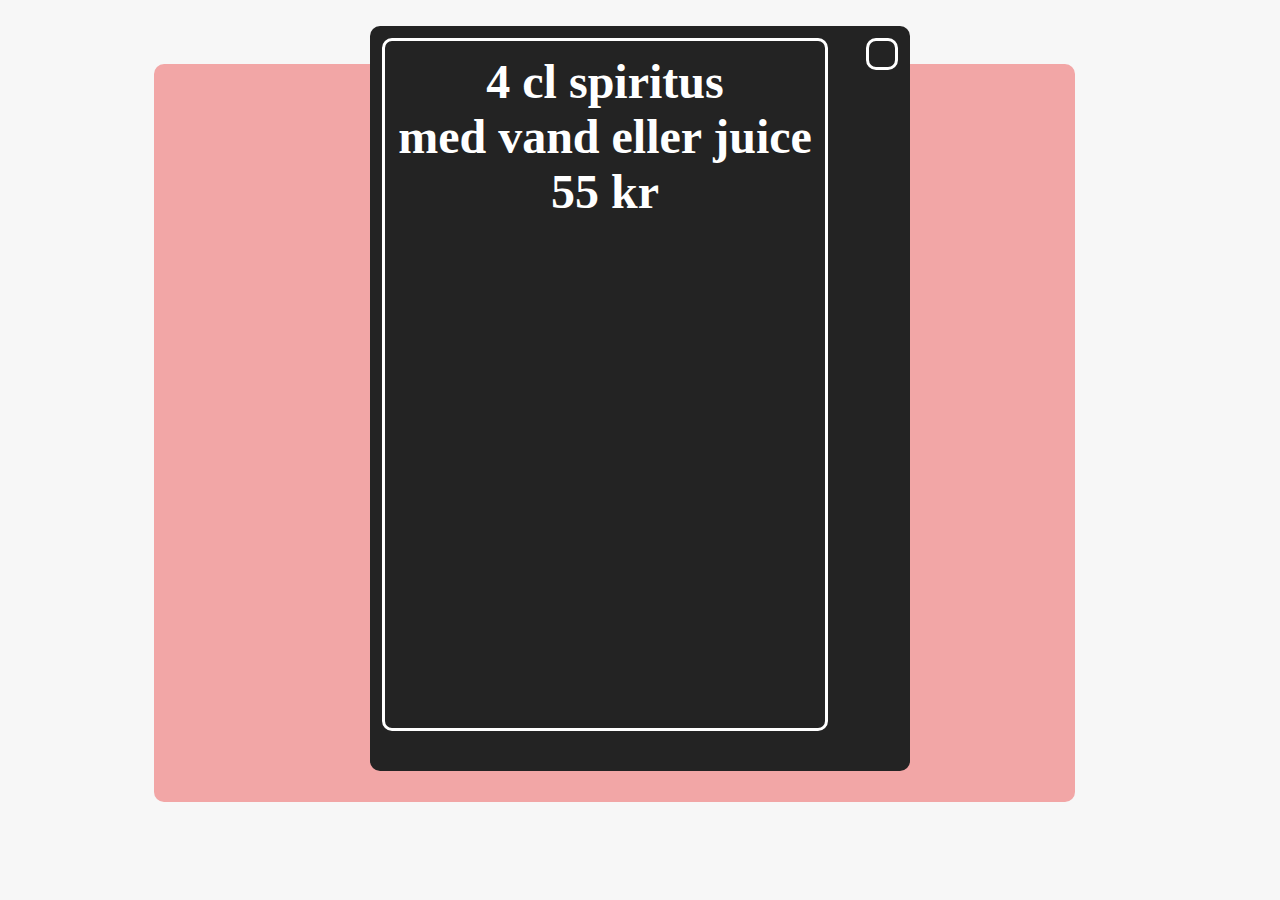
<file: drinksCart.html>
<!DOCTYPE html>
<html lang="en">
  <head>
    <meta charset="UTF-8" />
    <meta name="viewport" content="width=device-width, initial-scale=1.0" />
    <meta name="description" content="Se Det Ny Scalas barkort her, den hyggeligste bar i København" />
    <meta name="robots" content="noindex" />
    <title>Drinks Kort</title>
    <!-- favicon -->
    <link rel="apple-touch-icon" sizes="180x180" href="img/favicons/apple-touch-icon.png" />
    <link rel="icon" type="image/png" sizes="32x32" href="img/favicons/favicon-32x32.png" />
    <link rel="icon" type="image/png" sizes="16x16" href="img/favicons/favicon-16x16.png" />
    <link rel="manifest" href="img/favicons/site.webmanifest" />
    <meta name="msapplication-TileColor" content="#da532c" />
    <meta name="theme-color" content="#ffffff" />
    <link rel="stylesheet" href="style.css" />
    <style>
      body {
        margin: 0;
        /* overscroll-behavior: none ; */
      }

      .sjusList,
      .drinksList {
        z-index: 100;
      }

      .container {
        width: 100%;
        /* height: 100vh; */
        object-fit: cover;
        /* filter: grayscale(1); */
        background-repeat: no-repeat;
        background-size: cover;
        background-position: center;
        /* background-image: url("img/wood-100.jpg"); */
        background-attachment: fixed;

        overflow: scroll;

        display: flex;
        flex-wrap: wrap;
        justify-content: center;
      }

      .color-board {
        width: 72vw;
        height: 82vh;

        position: absolute;
        top: 5vw;
        left: 12vw;
        background-color: #f2a6a6;

        border-radius: 10px;
      }

      .board {
        object-fit: contain;
        /* height: 80vh; */

        background-color: #232323;
        border-radius: 10px;

        position: absolute;
        /* top: 2vw; */

        /* margin: 3vw; */
        padding: 1vw;

        display: flex;
        flex-wrap: wrap;
        justify-content: center;
      }

      .sjusContainer {
        border: solid white;
        border-radius: 10px;

        /* margin-right: 3vw; */
        margin-bottom: 3vh;
        padding: 3vw;
      }

      .drinksContainer {
        border: solid white;
        height: fit-content;
        border-radius: 10px;

        padding: 3vw;
      }

      .sjusContainer h2 {
        text-align: center;
        color: white;
        font-size: 3rem;

        margin: 0 0 1vw 0;
      }

      .oneDrink {
        display: flex;
        justify-content: space-between;

        /* width: 30vw; */
        height: fit-content;
        padding: 10px;
      }

      .oneDrink p {
        font-family: "Bebas Neue", cursive;
        font-size: 30px;
        margin: 0;

        color: white;
      }

      .oneSjus {
        display: flex;
        justify-content: center;
        /* width: 30vw; */
        height: 2vh;
        padding: 10px;
      }

      .oneSjus p {
        font-family: "Bebas Neue", cursive;
        font-size: 30px;
        margin: 0;

        color: white;
      }

      @media only screen and (min-width: 768px) {
        .sjusList,
        .drinksList {
          z-index: 100;
        }

        .container {
          width: 100%;
          height: 100vh;
          object-fit: cover;
          /* filter: grayscale(1); */
          background-repeat: no-repeat;
          background-size: cover;
          background-position: center;
          /* background-image: url("img/wood-100.jpg"); */
          background-attachment: fixed;

          overflow: scroll;

          display: flex;
          flex-wrap: wrap;
          justify-content: center;
        }

        .color-board {
          width: 72vw;
          height: 82vh;

          position: absolute;
          top: 5vw;
          left: 12vw;
          background-color: #f2a6a6;

          border-radius: 10px;
        }

        .board {
          object-fit: contain;
          height: 80vh;
          background-color: #232323;
          border-radius: 10px;

          position: absolute;
          top: 2vw;

          /* margin: 3vw; */
          padding: 1vw;

          display: flex;
          flex-wrap: wrap;
        }

        .sjusContainer {
          border: solid white;
          border-radius: 10px;

          margin-right: 3vw;
          padding: 1vw;
        }

        .drinksContainer {
          border: solid white;
          height: fit-content;
          border-radius: 10px;

          padding: 1vw;
        }

        .sjusContainer h2 {
          text-align: center;
          color: white;
          font-size: 3rem;

          margin: 0 0 1vw 0;
        }

        .oneDrink {
          display: flex;
          justify-content: space-between;

          width: 30vw;
          /* height: fit-content; */
          padding: 10px;
        }

        .oneDrink p {
          font-family: "Bebas Neue", cursive;
          font-size: 30px;
          margin: 0;

          color: white;
        }

        .oneSjus {
          display: flex;
          justify-content: center;
          width: 30vw;
          height: 2vh;
          padding: 10px;
        }

        .oneSjus p {
          font-family: "Bebas Neue", cursive;
          font-size: 30px;
          margin: 0;

          color: white;
        }
      }
    </style>
  </head>
  <body>
    <main class="landingpage container">
      <template id="drinks-template">
        <div class="oneDrink">
          <p class="drinkName"></p>
          <p class="price"></p>
        </div>
      </template>

      <template id="sjus-template">
        <div class="oneSjus">
          <p class="sjusName"></p>
        </div>
      </template>
      <div class="color-board"></div>
      <div class="board">
        <div class="sjusContainer">
          <h2>
            4 cl spiritus <br />
            med vand eller juice <br />
            55 kr
          </h2>
          <div class="sjusList"></div>
        </div>

        <div class="drinksContainer">
          <div class="drinksList"></div>
        </div>
      </div>
    </main>

    <script>
      "use strict";

      const drinksUrl = "https://kristianhadberg.dk/kea/4sem/detnyscala/wordpress/wp-json/wp/v2/drink";
      const sjusUrl = "https://kristianhadberg.dk/kea/4sem/detnyscala/wordpress/wp-json/wp/v2/sjus";

      window.addEventListener("DOMContentLoaded", init);

      function init() {
        hentJson();
      }

      async function hentJson(drinksJson, sjusJson) {
        const responseDrinks = await fetch(drinksUrl);
        drinksJson = await responseDrinks.json();

        const responseSjus = await fetch(sjusUrl);
        sjusJson = await responseSjus.json();

        visDrinksKort(drinksJson, sjusJson);
      }

      function visDrinksKort(drinksJson, sjusJson) {
        const modtagerDrink = document.querySelector(".drinksList");
        const drinkSkabelon = document.querySelector("#drinks-template");

        const modtagerSjus = document.querySelector(".sjusList");
        const sjusSkabelon = document.querySelector("#sjus-template");

        modtagerDrink.innerHTML = "";
        modtagerSjus.innerHTML = "";

        drinksJson.forEach((drink) => {
          /** henter indhold fra wp */
          const klonDrink = drinkSkabelon.cloneNode(true).content;
          klonDrink.querySelector(".drinkName").textContent = drink.drinktitle;
          klonDrink.querySelector(".price").textContent = drink.price;

          modtagerDrink.appendChild(klonDrink);
        });

        sjusJson.forEach((sjus) => {
          /** henter indhold fra wp */
          const klonSjus = sjusSkabelon.cloneNode(true).content;
          klonSjus.querySelector(".sjusName").textContent = sjus.sjus;

          modtagerSjus.appendChild(klonSjus);
        });
      }
    </script>
  </body>
</html>
</file>
<file: style.css>
body {
  background-color: #f7f7f7;
}

html {
  scroll-behavior: smooth;
}

#main {
  overflow-y: scroll;
}

img {
  width: 100%;
}

text {
  color: black;
}

h1 {
  font-family: "Comfortaa", cursive;
  color: black;
}

#info h1,
#events h1,
#social h1 {
  font-family: "Bebas Neue", cursive;
  text-align: center;
  font-size: 6rem;
}

h2 {
  font-family: "Bebas Neue", cursive;
  font-size: 4rem;
  color: black;
}

h4 {
  font-size: 3rem;
  font-family: "Bebas Neue", cursive;
}

a {
  font-family: "Quicksand", sans-serif;
}

p {
  font-size: 1.6rem;
  font-family: "Quicksand", sans-serif;
  color: black;
  /* font-family: "Montserrat", sans-serif; */
}

span {
  font-family: "Quicksand", sans-serif;
}

/** splash **/

#landing-page .splash-container {
  position: relative;
}

#landing-page .splash-container h1 {
  color: white;
  font-size: 3rem;
  text-align: center;
}

#landing-page .splash-img {
  width: 100%;
  height: 100vh;
  object-fit: cover;
  filter: grayscale(1);
  background-repeat: no-repeat;
  background-size: cover;
  background-position: center;

  background-image: url("img/scala_splashv2-100.jpg");
}

#landing-page .splash-middle {
  position: absolute;
  left: 0;
  top: 30%;
  bottom: 0;
  right: 0;
  margin: auto;
  width: 300px;
}

.logo-img {
  width: 300px;
}

.splash-container a {
  margin-top: 100px;
  display: flex;
  justify-content: center;
}

.splash-container svg {
  width: 50px;
  height: 50px;
}

.credit {
  position: absolute;
  left: 1vw;
  bottom: 1vh;
}

.credit p {
  font-size: 1.5rem;
  color: white;
  opacity: 50%;
}

/** animation fra https://codepen.io/StrengthandFreedom/pen/zajxqd **/

.bounce {
  -webkit-animation: bounce 2s;
  animation: bounce 2s;
  -webkit-animation-iteration-count: infinite;
  animation-iteration-count: infinite;
}

@-webkit-keyframes bounce {
  0%,
  25%,
  50%,
  75%,
  100% {
    -webkit-transform: translateY(0);
    transform: translateY(0);
  }
  40% {
    -webkit-transform: translateY(-20px);
    transform: translateY(-20px);
  }
  60% {
    -webkit-transform: translateY(-12px);
    transform: translateY(-12px);
  }
}

@keyframes bounce {
  0%,
  25%,
  50%,
  75%,
  100% {
    -webkit-transform: translateY(0);
    transform: translateY(0);
  }
  40% {
    -webkit-transform: translateY(-20px);
    transform: translateY(-20px);
  }
  60% {
    -webkit-transform: translateY(-12px);
    transform: translateY(-12px);
  }
}

/** nav **/

ul {
  list-style-type: none;
}

.menu {
  transform: translateY(-200%);
  width: 100vw;
  height: 100vh;
  position: fixed;
  background-color: #1d1c19;
  transform-origin: top;
  list-style-type: none;
  padding-top: 50px;
  top: 0;
  z-index: 1000;
}

.menu a {
  margin-top: 40px;
  font-size: 2em;
  display: flex;
  flex-direction: column;
  padding: 10px;
  text-align: center;
  color: #fff;
  cursor: pointer;
  text-decoration: none;
}

.menuknap {
  font-size: 2em;
  cursor: pointer;
  display: none;
  /* position: fixed; */
  /* top: 4vw;
  right: 5vw; */
  z-index: 1001;
}

.menu a:hover {
  text-decoration: underline;
}

.sticky {
  position: fixed;
  top: 4vw;
  right: 5vw;
  display: block;
  animation: sticky_kf 0.1s linear;
}

@keyframes sticky_kf {
  0% {
    transform: translateX(10vh);
  }
  100% {
    transform: translateX(0);
  }
}

.whiten {
  color: white;
}

.showmenu {
  transform: translateY(0%);
  transition: 0.5s;
}

.hidemenu {
  transform: translateY(-100%);
  transition: 0.3s;
}

.bodyHidden {
  overflow: hidden;
}

/** info **/

#info .img-container {
  height: 300px;
  margin: 0 auto;
  margin: 40px 0 20px 0;
}

#info .img-container img {
  height: 100%;
  width: 100%;
  object-fit: contain;
  margin: 0 0 15px;
}

#info h2 {
  margin: 0 0 -20px 60px;
  z-index: 100;
}

.text {
  background-color: #e7e8e3;
  padding: 30px 10px 20px 20px;
  margin-bottom: 100px;
  height: 25vh;
}

#info .wrapper {
  background-color: #f2a6a6;
  margin-bottom: 100px;
}

#info a {
  text-decoration: underline;
}

#info .text {
  background-color: #e7e8e3;
  padding: 30px 10px 20px 20px;
  margin-bottom: 100px;
  height: inherit;
}

/** arrangementer **/

.eventsplash-img {
  width: 100%;
  filter: grayscale(1);
  height: 500px;
  background-position: center;
  background-size: cover;
  background-image: url("img/Artboard_2.png");
}

.parallax p {
  position: absolute;
  top: 50%;
  left: 50%;
  font-size: 2rem;
  color: white;
  font-style: italic;
  transform: translate(-50%, -50%);
}

#events h1 {
  margin-bottom: 40px;
}

#events h2 {
  margin: 0 0 -20px 40px;
  z-index: 100;
}

#events .img-container {
  width: 100%;
  margin: 40px 0 20px 0;
  position: relative;
}

#events .img-container img {
  width: 100%;
  margin: 0 0 15px;
  z-index: 100;
}

#events .color-container {
  width: 95%;
  height: 95%;
  left: 0;
  top: 5%;
  bottom: 0;
  right: 0;
  margin: auto;
  margin-left: -10px;
  position: absolute;
  z-index: -100;
}

#events .color-container1 {
  background-color: #c3d092;
}

#events .color-container2 {
  background-color: #92c4d0;
  padding: 0;
}

#events .color-container3 {
  background-color: #c992d0;
}

/** social **/

.social-header {
  display: flex;
  flex-wrap: nowrap;
}

.social-header img {
  width: 35px;
  height: 35px;
  display: inline-block;
  margin: 20px 0 0 10px;
}

#social h1 {
  margin-bottom: 40px;
}

.insta3,
.insta4,
.insta5 {
  display: none;
}

.placement {
  margin: 0 auto;
  display: flex;
  justify-content: center;
}

.social-button {
  margin-top: 10px;
  margin-bottom: 50px;
  height: fit-content;
  font-size: 2rem;
  line-height: 50px;
  text-align: center;
  color: black;
  border: 1px solid black;
  text-decoration: none;
  transition: all 0.5s;
  border-radius: 4px;
}

.social-button span {
  cursor: pointer;
  display: inline-block;
  position: relative;
  transition: 0.5s;
}

.social-button span:after {
  content: "\00bb";
  color: white;
  position: absolute;
  opacity: 0;
  top: 0;
  right: -20px;
  transition: 0.5s;
}

.social-button:hover span {
  padding-right: 30px;

  cursor: pointer;

  color: white;
}

.social-button:hover {
  background-color: black;
}

.social-button:hover span:after {
  opacity: 1;
  right: 0;
}

.line {
  margin-top: 30px;
  width: 100%;
  height: 2px;
  background-color: grey;
}

.social {
  margin-top: 40px;
  margin-bottom: 40px;
}

/* .grid {
  display: grid;
  grid-template-columns: 20vw 20vw 32.8vw;
  grid-template-rows: 40vh 40vh 20vh;
  grid-template-areas:
    "insta1 insta2 insta3"
    "insta4 insta5 insta3";

  width: 100%;
  column-gap: 15px;
  row-gap: 20px;
} */

/** footer **/

/* Always set the map height explicitly to define the size of the div
       * element that contains the map. */

.map_container {
  height: 50vh;
  width: 100%;
  contain: content;
}

#map1 {
  height: 100%;
  position: inherit;
  overflow: visible;
}

/* Optional: Makes the sample page fill the window.
html,
body {
  height: 100%;
  margin: 0;
  padding: 0;
} */

#footer .img-container {
  margin: 0 auto;
  margin: 40px 0 20px 0;
}

#footer .img-container img {
  width: 100%;
  margin: 0 0 15px;
}

#footer {
  background-color: #1d1c19;
  color: white;
}

#footer .insta-icon {
  width: 20%;

  display: inline-block;
  margin: 20px 0 0 0;
}

#footer p {
  color: white;
}

.copyright {
  width: 100vw;
  height: 60px;

  text-align: center;
}

.copyright p {
  font-size: 0.7rem;
}

@media only screen and (min-width: 768px) {
  #landing-page .splash-middle .splash-text {
    width: 500px;
  }

  #landing-page .splash-container h1 {
    text-align: inherit;
  }

  #info .row {
    /* margin-top: 50px; */
    margin-bottom: 50px;
  }

  #info h2 {
    margin-top: 100px;
  }

  #info .img-container img {
    height: 400px;
  }

  #info > div > div.wrapper > div > div.drink.img-container.col-md-5.col-md-push-1 > img {
    height: 100%;
  }

  /** events **/

  #events h1 {
    margin-top: 20px;
  }

  #events .splash-img {
    width: 100%;
    height: 500px;
    object-fit: cover;

    background-image: url("img/Artboard_2.png");
  }

  #events h2 {
    margin: 0 0 -20px 60px;
  }

  #events .color-container {
    width: 95%;
    height: 95%;

    margin-left: -1px;
  }

  #events .color-container2 {
    margin-left: 50px;
  }

  #events .event-text {
    margin-top: 40px;
  }

  .grid {
    display: grid;
    grid-template-columns: 1fr 1fr 1.5fr;
    grid-template-areas:
      "insta1 insta2 insta5"
      "insta3 insta4 insta5";

    width: 600px;
    margin: 0 auto;
    column-gap: 15px;
    row-gap: 20px;
  }

  .insta {
    border-radius: 5px;
  }

  .insta3,
  .insta4,
  .insta5 {
    display: block;
  }

  .insta {
    overflow: hidden;
  }

  .insta5 {
    grid-column: 3;
    grid-row: 1/3;
    overflow: hidden;
  }

  .insta5 img {
    height: 100%;
  }

  .social-button {
    height: fit-content;
    width: 200px;
    margin: 0 auto;
    line-height: 50px;
    text-align: center;
    border: 1px solid black;
    background-color: transparent;
    margin-top: 30px;
    margin-bottom: 100px;
  }

  .social-button:hover {
    cursor: pointer;
    background-color: black;
    color: white;
    text-decoration: none;
  }

  /* .social-link {
    height: 50px;
    width: 200px;
    font-size: 2rem;
    color: black;
  } */

  /* .social-container {
    display: flex;
    flex-wrap: wrap;
  } */

  #footer {
    display: flex;
    flex-wrap: wrap-reverse;
  }

  #footer p {
    font-size: 1.5rem;
  }

  #footer .container {
    display: flex;
    justify-content: space-around;
    margin-top: 50px;
    margin-bottom: 50px;
  }

  .footer-div {
    padding: 10px;
    /* margin: 0 10px 0 10px; */
    flex-grow: 1;
    flex-basis: 200px;
  }

  .footer-div:nth-child(5) {
    flex-grow: 2;
    flex-basis: 300px;
  }

  #footer .img-container {
    flex-grow: 1;
    flex-basis: 250px;
  }

  #footer .img-container {
    margin: 10px 0 0 0;
    padding: 10px;
    padding-right: 40px;
  }

  #footer .insta-icon {
    width: 30%;
    display: inline-block;
    margin: 20px 0 0 0;
  }
}

@media only screen and (min-width: 1000px) {
  .showanimation {
    animation: show_kf 1.2s 1 forwards ease;
  }

  @keyframes show_kf {
    0% {
      opacity: 0%;
      transform: scale(0.9);
    }

    100% {
      opacity: 100%;
      transform: scale(1);
    }
  }

  #info .color-container {
    width: 400px;
    height: 400px;
    left: 23px;
    top: 125px;
    bottom: 0;
    right: 0;
    margin: auto;
    margin-left: 0px;
    position: absolute;
    z-index: -100;

    background-color: #f2a6a6;
  }

  .hidden {
    opacity: 0%;
    display: block !important;
  }

  #events .container {
    margin-bottom: 100px;
  }

  #events .row {
    margin: 0 auto;
    width: 1000px;
    margin-top: 40px;
  }
  #events .img-container {
    width: 400px;
    margin: 0 0 0 0;
  }

  #events .img-container img {
    width: 450px;
    height: 300px;
  }

  #events .color-container {
    width: 450px;
    height: 300px;
    /* margin-left: 35px; */
  }

  #events .color-container2 {
    margin-left: 35px;
  }
  .parallax {
    /* The image used */
    /* background-image: url("img/scala.jpg"); */

    /* Set a specific height */
    min-height: 500px;

    /* Create the parallax scrolling effect */
    background-attachment: fixed;
    background-position: center;
    background-repeat: no-repeat;
    background-size: cover;
  }

  .parallax p {
    font-size: 3rem;
  }

  .grid {
    width: 70vw;
  }
}

@media only screen and (max-width: 768px) {
  .insta {
    height: 300px;
    margin-bottom: 20px;
  }

  .insta img {
    height: 100%;
    height: 100%;
    object-fit: cover;
  }
}

@media only screen and (max-device-width: 1000px) {
  .parallax {
    background-attachment: scroll;
  }
}

.caroAnimation {
  animation: caro_kf 6s linear forwards;
}

@keyframes caro_kf {
  0% {
    opacity: 0%;
    transform: translate(-45%, -45%);
  }

  30% {
    opacity: 100%;
  }

  50% {
  }

  80% {
    opacity: 100%;
    transform: translate(-50%, -45%);
  }
  100% {
    opacity: 0%;
    transform: translate(-51%, -45%);
  }
}
</file>
